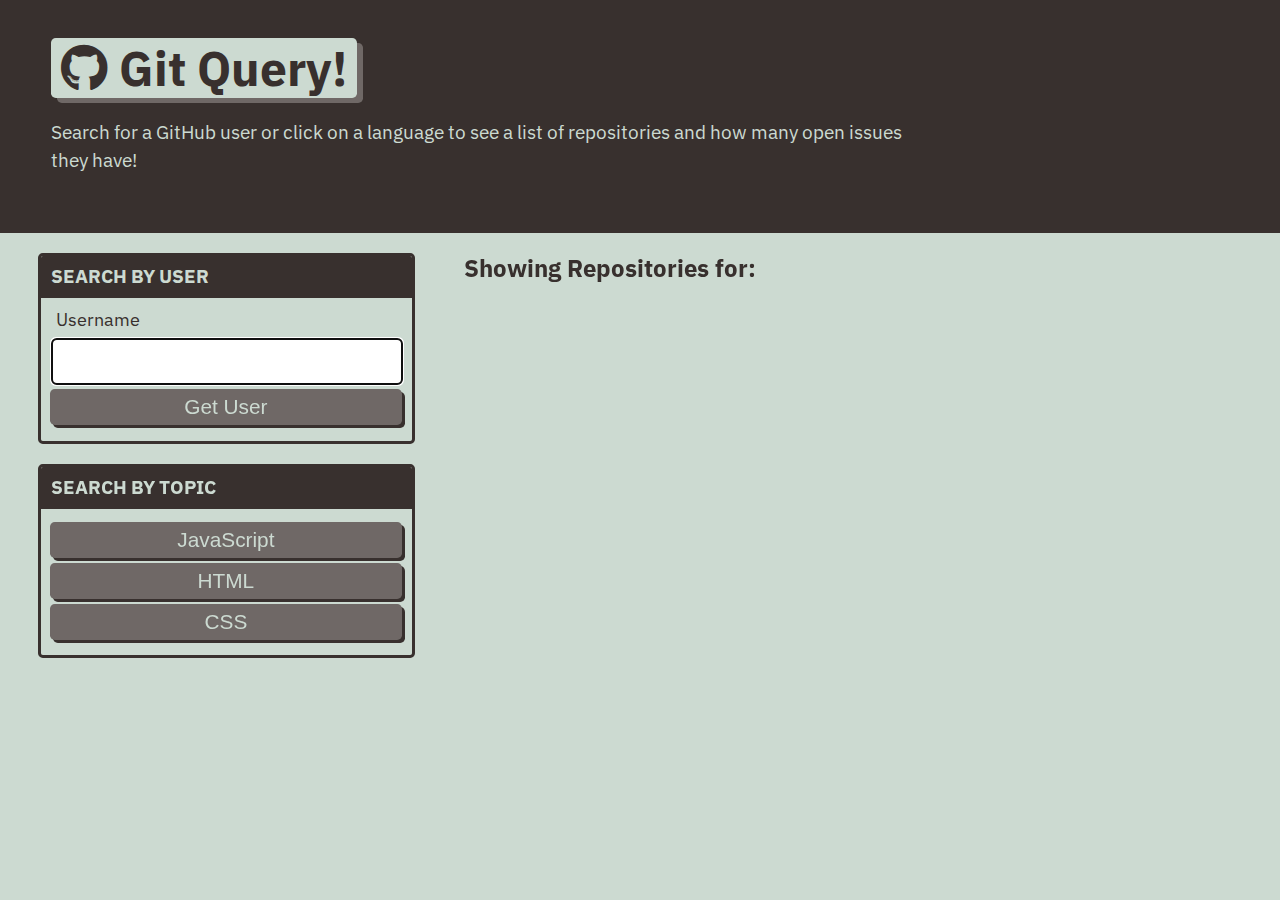
<file: index.html>
<!DOCTYPE html>
<html lang="en">
    <head>
        <meta charset="UTF-8" />
        <meta name="viewport" content="width=device-width, initial-scale=1.0" />
        <meta http-equiv="X-UA-Compatible" content="ie=edge" />
        <link href="https://fonts.googleapis.com/css?family=IBM+Plex+Sans:400,400i,700&display=swap" rel="stylesheet" />
        <link rel="stylesheet" href="https://cdnjs.cloudflare.com/ajax/libs/font-awesome/5.11.2/css/all.min.css" />
        <link rel="stylesheet" href="./assets/css/style.css" />
        <title>Git Query</title>
    </head>

    <body class="flex-column min-100-vh">
        <header class="hero">
            <h1 class="app-title"><i class="fab fa-github"></i> Git Query!</h1>
            <p>Search for a GitHub user or click on a language to see a list of repositories and how many open issues they have!</p>
        </header>

        <main class="flex-row justify-space-between">
            <div class="col-12 col-md-4">
                <div class="card">
                    <h3 class="card-header text-uppercase">Search By User</h3>
                    <form id="user-form" class="card-body">
                        <label class="form-label" for="username">Username</label>
                        <input name="username" id="username" type="text" autofocus="true" class="form-input" />
                        <button type="submit" class="btn">Get User</button>
                    </form>
                </div>
                <div class="card">
                    <h3 class="card-header text-uppercase">Search By Topic</h3>
                    <div class="card-body" id="language-buttons">
                        <button class="btn" data-language="JavaScript">JavaScript</button>
                        <button class="btn" data-language="HTML">HTML</button>
                        <button class="btn" data-language="CSS">CSS</button>
                    </div>
                </div>
            </div>

            <div class="col-12 col-md-8">
                <h2 class="subtitle">Showing Repositories for: <span id="repo-search-term"></span></h2>
                <div id="repos-container" class="list-group"></div>
            </div>
        </main>

        <script src="./assets/js/homepage.js"></script>
    </body>
</html>
</file>
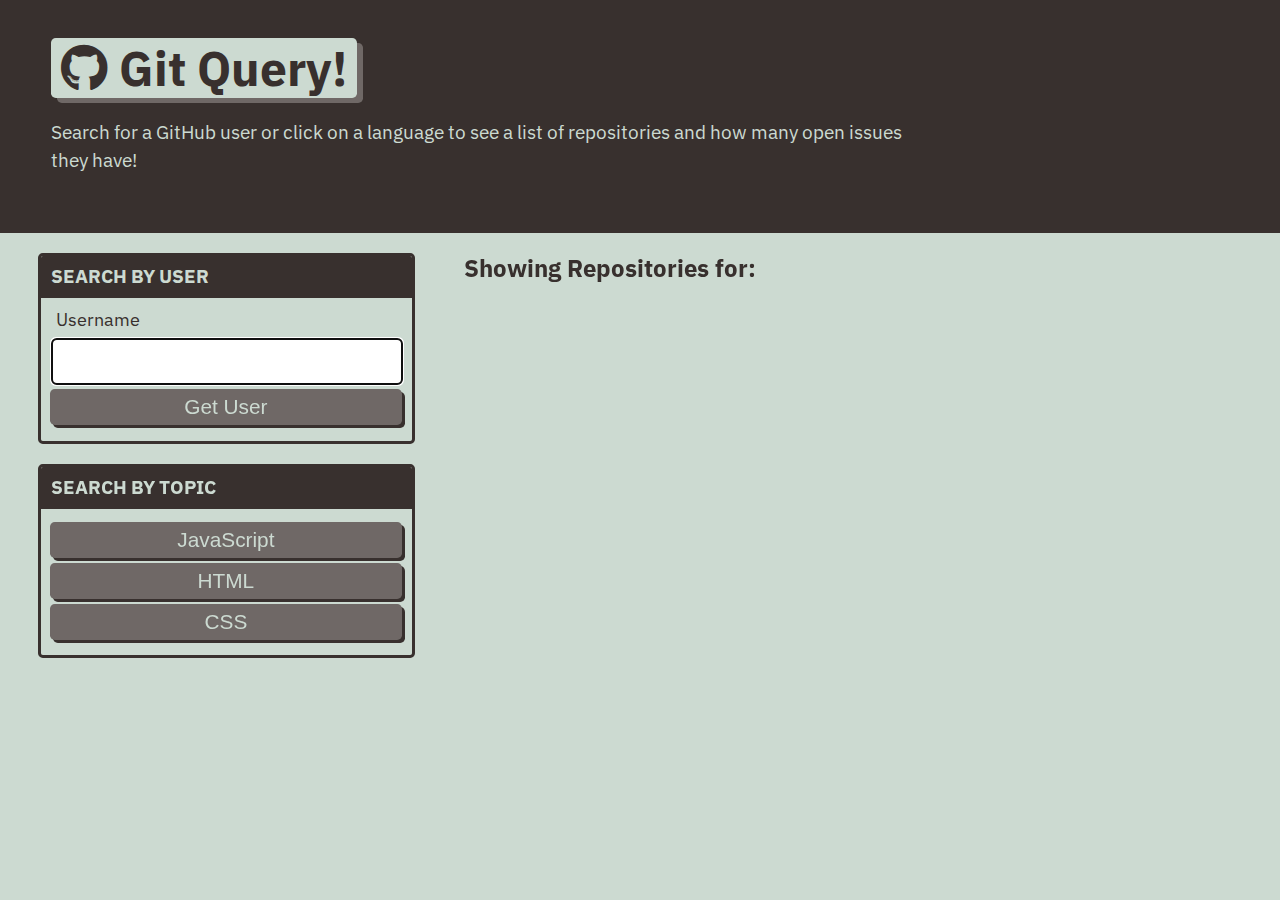
<file: single-repo.html>
<!DOCTYPE html>
<html lang="en">
    <head>
        <meta charset="UTF-8" />
        <meta name="viewport" content="width=device-width, initial-scale=1.0" />
        <meta http-equiv="X-UA-Compatible" content="ie=edge" />
        <link rel="stylesheet" href="./assets/css/style.css" />
        <title>Git it Done</title>
    </head>

    <body class="flex-column min-100-vh">
        <header class="hero">
            <h1 class="app-title">Showing Issues for: <span id="repo-name"></span></h1>

            <div>
                <a href="./index.html" class="btn-back">
                    Go Back
                </a>
            </div>
        </header>

        <main>
            <div id="issues-container" class="list-group"></div>
            <div id="limit-warning"></div>
        </main>
        <script src="./assets/js/single.js"></script>
    </body>
</html>
</file>
<file: assets/css/style.css>
:root {
  --primary: #ccdad1;
  --secondary: #9caea9;
  --tertiary: #788585;
  --light-dark: #6f6866;
  --dark: #38302e;
  --border-radius: 0.3rem;
}

* {
  box-sizing: border-box;
}

body {
  background-color: var(--primary);
  margin: 0;
  padding: 0;
  font-family: "IBM Plex Sans", sans-serif;
  color: var(--dark);
  line-height: 1.5;
  font-size: 16px;
}

h1,
h2,
h3,
h4,
h5,
h6 {
  font-weight: 700;
  margin: 0;
  color: var(--dark);
  line-height: 1.25;
}

main {
  margin: 20px auto;
  width: 94%;
}

p {
  font-size: 1.2rem;
}

.btn {
  cursor: pointer;
  font-size: 1.3rem;
  text-decoration: none;
  padding: 6px 5px;
  width: 100%;
  display: block;
  margin: 5px 0;
  border-radius: var(--border-radius);
  color: var(--primary);
  border: none;
  outline: none;
  background-color: var(--light-dark);
  box-shadow: 3px 3px var(--dark);
  transform: translate(-1px, -1px);
}

.btn:hover {
  color: var(--primary);
  background-color: var(--tertiary);
  transform: translate(0, 0);
  box-shadow: 2px 2px var(--dark);
}

.btn-inline {
  display: inline;
}

.btn-back {
  border-radius: var(--border-radius);
  color: var(--primary);
  border: none;
  outline: none;
  background-color: var(--light-dark);
  box-shadow: 3px 3px var(--secondary);
  transform: translate(-1px, -1px);
  display: inline-block;
  width: auto;
  margin-top: 20px;
  padding: 15px;
  text-decoration: none;
  font-size: 1.2rem;
}

.btn-back:hover {
  color: var(--primary);
  background-color: var(--tertiary);
  transform: translate(0, 0);
  box-shadow: 2px 2px var(--dark);
}

.hero {
  padding: 3% 4%;
  background-color: var(--dark);
  color: var(--primary);
}

.hero p {
  max-width: 75%;
}

.app-title {
  font-size: 3rem;
  background-color: var(--primary);
  color: var(--dark);
  padding: 0 10px;
  display: inline-block;
  border-radius: var(--border-radius);
  box-shadow: 6px 5px var(--light-dark);
}

.list-group {
  padding: 0;
  list-style: none;
}

.list-item {
  margin-bottom: 10px;
  padding: 1.5%;
  border-radius: var(--border-radius);
  background-color: var(--light-dark);
  color: var(--primary);
  text-decoration: none;
}

.list-item:hover {
  background-color: var(--dark);
}

.status-icon {
  padding: 2px 5px;
  margin: 0 5px;
  background-color: rgba(255, 255, 255, 1);
  border-radius: var(--border-radius);
}

.icon-danger {
  color: rgb(255, 70, 70);
}

.icon-success {
  color: rgb(29, 153, 255);
}

/* CARDS */
.card {
  margin: 0 0 20px 0;
  border: 3px solid var(--dark);
  border-radius: var(--border-radius);
}

.card-header {
  color: var(--primary);
  background-color: var(--dark);
  padding: 2.5%;
  border-radius: calc(0.18rem - 1px) calc(0.18rem - 1px) 0 0;
}

.card-body {
  padding: 2.5%;
}

/* FORM */
.form-label,
.form-input,
.form-textarea {
  display: block;
}

.form-label {
  font-size: 1.1rem;
  margin: 0 0 0 5px;
}

.form-input {
  width: 100%;
  padding: 3%;
  margin: 5px 0;
  font-size: 1.2rem;
  border: 2px solid var(--light-dark);
  border-radius: var(--border-radius);
}

/* HEIGHT / WIDTH UTILS */
.min-100-vh {
  min-height: 100vh;
}

.min-100-vw {
  min-width: 100vw;
}

/* FONT UTILS */
.text-uppercase {
  text-transform: uppercase;
}

/* FLEX CONTENT */
.flex-row {
  display: flex;
  flex-wrap: wrap;
}

.flex-column {
  display: flex;
  flex-direction: column;
  flex-wrap: wrap;
}

.justify-space-between {
  justify-content: space-between;
}

.justify-space-around {
  justify-content: space-around;
}

.justify-flex-start {
  justify-content: flex-start;
}

.justify-flex-end {
  justify-content: flex-end;
}

.justify-center {
  justify-content: center;
}

.align-stretch {
  align-items: stretch;
}

.align-end {
  align-items: flex-end;
}

.align-center {
  align-items: center;
}

.col-auto {
  flex-grow: 1;
}

.col-1 {
  flex: 0 0 calc(100% * 1 / 12 - 2%);
}

.col-2 {
  flex: 0 0 calc(100% * 2 / 12 - 2%);
}

.col-3 {
  flex: 0 0 calc(100% * 3 / 12 - 2%);
}

.col-4 {
  flex: 0 0 calc(100% * 4 / 12 - 2%);
}

.col-5 {
  flex: 0 0 calc(100% * 5 / 12 - 2%);
}

.col-6 {
  flex: 0 0 calc(100% * 6 / 12 - 2%);
}

.col-7 {
  flex: 0 0 calc(100% * 7 / 12 - 2%);
}

.col-8 {
  flex: 0 0 calc(100% * 8 / 12 - 2%);
}

.col-9 {
  flex: 0 0 calc(100% * 9 / 12 - 2%);
}

.col-10 {
  flex: 0 0 calc(100% * 10 / 12 - 2%);
}

.col-11 {
  flex: 0 0 calc(100% * 11 / 12 - 2%);
}

.col-12 {
  flex: 0 0 100%;
}

/* col-sm */
@media screen and (min-width: 640px) {
  .col-sm-1 {
      flex: 0 0 calc(100% * 1 / 12 - 2%);
  }

  .col-sm-2 {
      flex: 0 0 calc(100% * 2 / 12 - 2%);
  }

  .col-sm-3 {
      flex: 0 0 calc(100% * 3 / 12 - 2%);
  }

  .col-sm-4 {
      flex: 0 0 calc(100% * 4 / 12 - 2%);
  }

  .col-sm-5 {
      flex: 0 0 calc(100% * 5 / 12 - 2%);
  }

  .col-sm-6 {
      flex: 0 0 calc(100% * 6 / 12 - 2%);
  }

  .col-sm-7 {
      flex: 0 0 calc(100% * 7 / 12 - 2%);
  }

  .col-sm-8 {
      flex: 0 0 calc(100% * 8 / 12 - 2%);
  }

  .col-sm-9 {
      flex: 0 0 calc(100% * 9 / 12 - 2%);
  }

  .col-sm-10 {
      flex: 0 0 calc(100% * 10 / 12 - 2%);
  }

  .col-sm-11 {
      flex: 0 0 calc(100% * 11 / 12 - 2%);
  }

  .col-sm-12 {
      flex: 0 0 100%;
  }
}

/* col-md */
@media screen and (min-width: 768px) {
  .col-md-1 {
      flex: 0 0 calc(100% * 1 / 12 - 2%);
  }

  .col-md-2 {
      flex: 0 0 calc(100% * 2 / 12 - 2%);
  }

  .col-md-3 {
      flex: 0 0 calc(100% * 3 / 12 - 2%);
  }

  .col-md-4 {
      flex: 0 0 calc(100% * 4 / 12 - 2%);
  }

  .col-md-5 {
      flex: 0 0 calc(100% * 5 / 12 - 2%);
  }

  .col-md-6 {
      flex: 0 0 calc(100% * 6 / 12 - 2%);
  }

  .col-md-7 {
      flex: 0 0 calc(100% * 7 / 12 - 2%);
  }

  .col-md-8 {
      flex: 0 0 calc(100% * 8 / 12 - 2%);
  }

  .col-md-9 {
      flex: 0 0 calc(100% * 9 / 12 - 2%);
  }

  .col-md-10 {
      flex: 0 0 calc(100% * 10 / 12 - 2%);
  }

  .col-md-11 {
      flex: 0 0 calc(100% * 11 / 12 - 2%);
  }

  .col-md-12 {
      flex: 0 0 100%;
  }
}

/* col-lg */
@media screen and (min-width: 992px) {
  .col-lg-1 {
      flex: 0 0 calc(100% * 1 / 12 - 2%);
  }

  .col-lg-2 {
      flex: 0 0 calc(100% * 2 / 12 - 2%);
  }

  .col-lg-3 {
      flex: 0 0 calc(100% * 3 / 12 - 2%);
  }

  .col-lg-4 {
      flex: 0 0 calc(100% * 4 / 12 - 2%);
  }

  .col-lg-5 {
      flex: 0 0 calc(100% * 5 / 12 - 2%);
  }

  .col-lg-6 {
      flex: 0 0 calc(100% * 6 / 12 - 2%);
  }

  .col-lg-7 {
      flex: 0 0 calc(100% * 7 / 12 - 2%);
  }

  .col-lg-8 {
      flex: 0 0 calc(100% * 8 / 12 - 2%);
  }

  .col-lg-9 {
      flex: 0 0 calc(100% * 9 / 12 - 2%);
  }

  .col-lg-10 {
      flex: 0 0 calc(100% * 10 / 12 - 2%);
  }

  .col-lg-11 {
      flex: 0 0 calc(100% * 11 / 12 - 2%);
  }

  .col-lg-12 {
      flex: 0 0 100%;
  }
}

/* col-xl */
@media screen and (min-width: 1200px) {
  .col-xl-1 {
      flex: 0 0 calc(100% * 1 / 12 - 2%);
  }

  .col-xl-2 {
      flex: 0 0 calc(100% * 2 / 12 - 2%);
  }

  .col-xl-3 {
      flex: 0 0 calc(100% * 3 / 12 - 2%);
  }

  .col-xl-4 {
      flex: 0 0 calc(100% * 4 / 12 - 2%);
  }

  .col-xl-5 {
      flex: 0 0 calc(100% * 5 / 12 - 2%);
  }

  .col-xl-6 {
      flex: 0 0 calc(100% * 6 / 12 - 2%);
  }

  .col-xl-7 {
      flex: 0 0 calc(100% * 7 / 12 - 2%);
  }

  .col-xl-8 {
      flex: 0 0 calc(100% * 8 / 12 - 2%);
  }

  .col-xl-9 {
      flex: 0 0 calc(100% * 9 / 12 - 2%);
  }

  .col-xl-10 {
      flex: 0 0 calc(100% * 10 / 12 - 2%);
  }

  .col-xl-11 {
      flex: 0 0 calc(100% * 11 / 12 - 2%);
  }

  .col-xl-12 {
      flex: 0 0 100%;
  }
}
</file>
